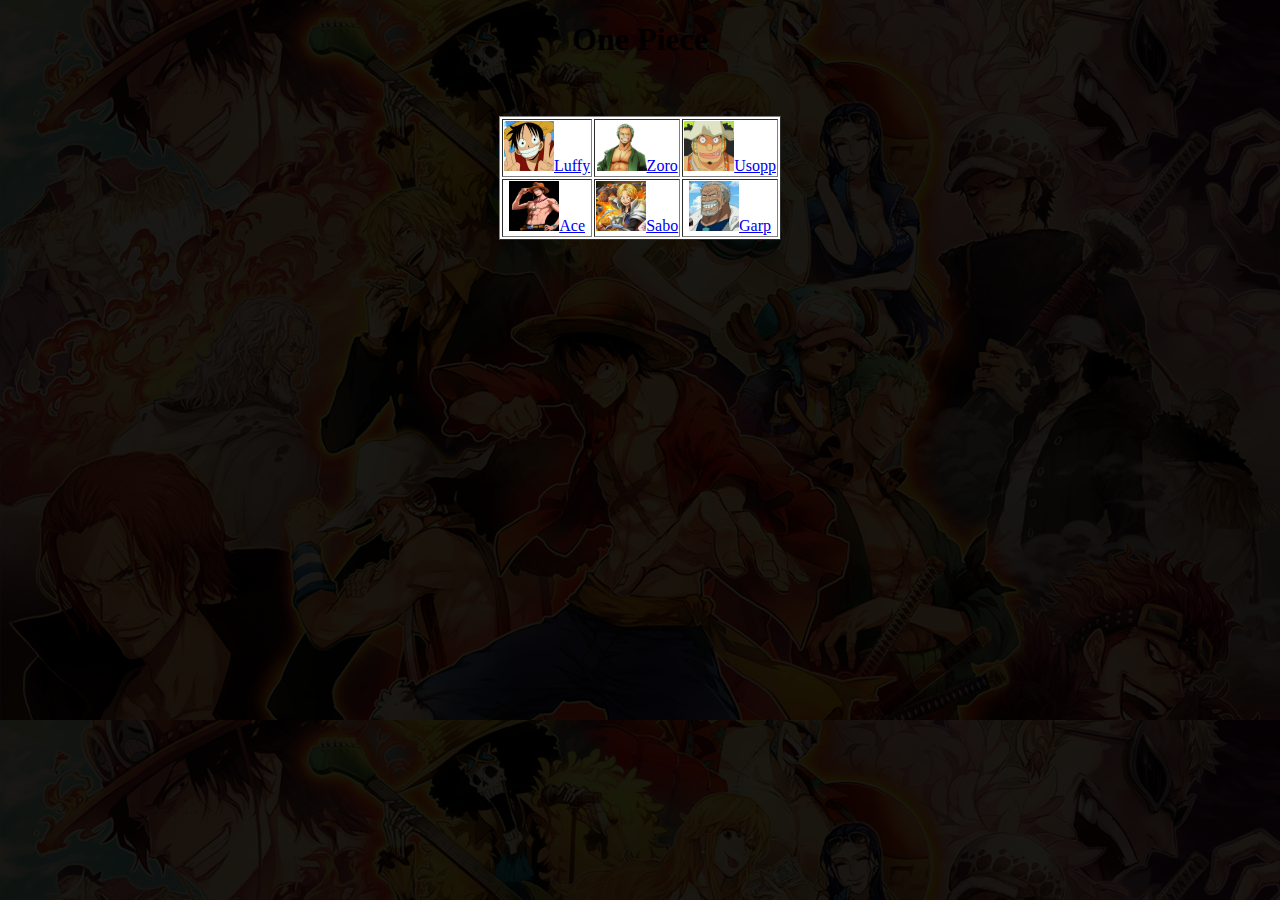
<file: index.html>
<!DOCTYPE html>
<html>

<head>
<title>One Piece</title>
<meta charset="UTF-8">
<link rel="stylesheet" type= "text/css" href="css/estilos.css">
</head>
<!--A continuación creamos una tabla -->
<body>
<h1 style = 'text-align:center;color:black;'>One Piece</h1>

<br></br>
<table class= "center" style= "text-align:center;background-color:rgba(255, 255, 255.9)"; border="1">
<tr>
<td><a href="html/luffy.html"><img src="figuras/luffy.jpg" width="50" height="50">Luffy</figcaption></a></td>
<td><a href="html/zoro.html"><img src="figuras/zoro.png" width="50" height="50">Zoro</figcaption></a></td>
<td><a href="html/usopp.html"><img src="figuras/usopp.jpg" width="50" height="50">Usopp</figcaption></a></td>
</tr>
<td><a href="html/ace.html"><img src="figuras/ace.png" width="50" height="50">Ace</figcaption></a></td>
<td><a href="html/sabo.html"><img src="figuras/sabo.png" width="50" height="50">Sabo</figcaption></a></td>
<td><a href="html/garp.html"><img src="figuras/garp.jpg" width="50" height="50">Garp</figcaption></a></td>
</tr>
</table>
</body>
</html>
</file>
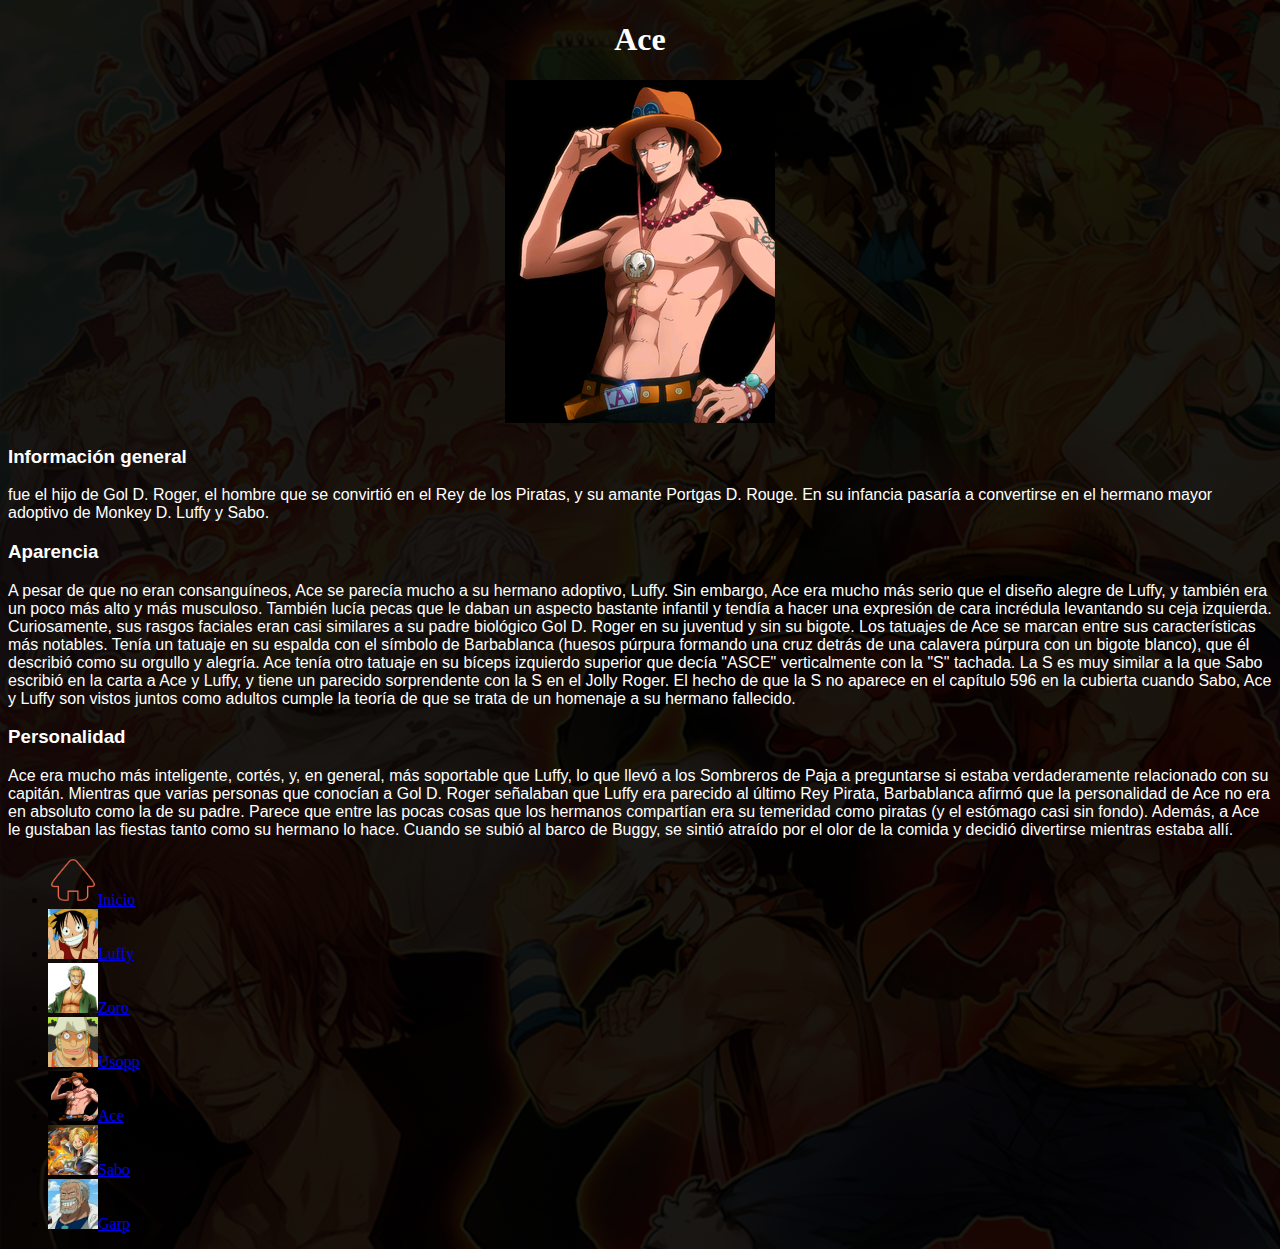
<file: html/ace.html>
<!DOCTYPE html>
<html>
<head>
<title>Ace</title>
<meta charset = "utf-8">
<link rel="stylesheet" type="text/css" href="../css/estilos.css">
</head>
<body>
<h1 style="text-align:center;color:white;">Ace</h1>
</body>
</html>
<center><img src = '../figuras/ace.png'><figcaption style = 'text-align:center;color:black;'></figcaption></center>
<h3>Información general</h3>
<p>fue el hijo de Gol D. Roger, el hombre que se convirtió en el Rey de los Piratas, y su amante Portgas D. Rouge. 
En su infancia pasaría a convertirse en el hermano mayor adoptivo de Monkey D. Luffy y Sabo.</p>
<h3>Aparencia</h3>
<p>A pesar de que no eran consanguíneos, Ace se parecía mucho a su hermano adoptivo, Luffy. Sin embargo, Ace era mucho 
más serio que el diseño alegre de Luffy, y también era un poco más alto y más musculoso. También lucía pecas que le daban un
 aspecto bastante infantil y tendía a hacer una expresión de cara incrédula levantando su ceja izquierda. Curiosamente, sus rasgos
 faciales eran casi similares a su padre biológico Gol D. Roger en su juventud y sin su bigote. Los tatuajes de Ace se marcan entre
 sus características más notables. Tenía un tatuaje en su espalda con el símbolo de Barbablanca (huesos púrpura formando una cruz detrás
 de una calavera púrpura con un bigote blanco), que él describió como su orgullo y alegría. Ace tenía otro tatuaje en su bíceps izquierdo 
 superior que decía "ASCE" verticalmente con la "S" tachada. La S es muy similar a la que Sabo escribió en la carta a Ace y Luffy, y tiene un parecido sorprendente 
 con la S en el Jolly Roger. El hecho de que la S no aparece en el capítulo 596 en la cubierta cuando Sabo, 
Ace y Luffy son vistos juntos como adultos cumple la teoría de que se trata de un homenaje a su hermano fallecido.</p>
<h3>Personalidad</h3>
<p>Ace era mucho más inteligente, cortés, y, en general, más soportable que Luffy, lo que llevó a los Sombreros de Paja 
a preguntarse si estaba verdaderamente relacionado con su capitán. Mientras que varias personas que conocían a Gol D. Roger 
señalaban que Luffy era parecido al último Rey Pirata, Barbablanca afirmó que la personalidad de Ace no era en absoluto como la de su padre.
 Parece que entre las pocas cosas que los hermanos compartían era su temeridad como piratas (y el estómago casi sin fondo). Además, a Ace le gustaban las
 fiestas tanto como su hermano lo hace. Cuando se subió al barco de Buggy,
 se sintió atraído por el olor de la comida y decidió divertirse mientras estaba allí.</p>

<ul>
<li><a href="../index.html"><img src="../figuras/inicio.png" width="50" height="50">Inicio</a></li>
<li><a href="../html/luffy.html"><img src="../figuras/luffy.jpg" width="50" height="50">Luffy</a></li>
<li><a href="../html/zoro.html"><img src="../figuras/zoro.png" width="50" height="50">Zoro</a></li>
<li><a href="../html/usopp.html"><img src="../figuras/usopp.jpg" width="50" height="50">Usopp</a></li>
<li><a href="../html/ace.html"><img src="../figuras/ace.png" width="50" height="50">Ace</a></li>
<li><a href="../html/sabo.html"><img src="../figuras/sabo.png" width="50" height="50">Sabo</a></li>
<li><a href="../html/garp.html"><img src="../figuras/garp.jpg" width="50" height="50">Garp</a></li>
</ul>
</file>
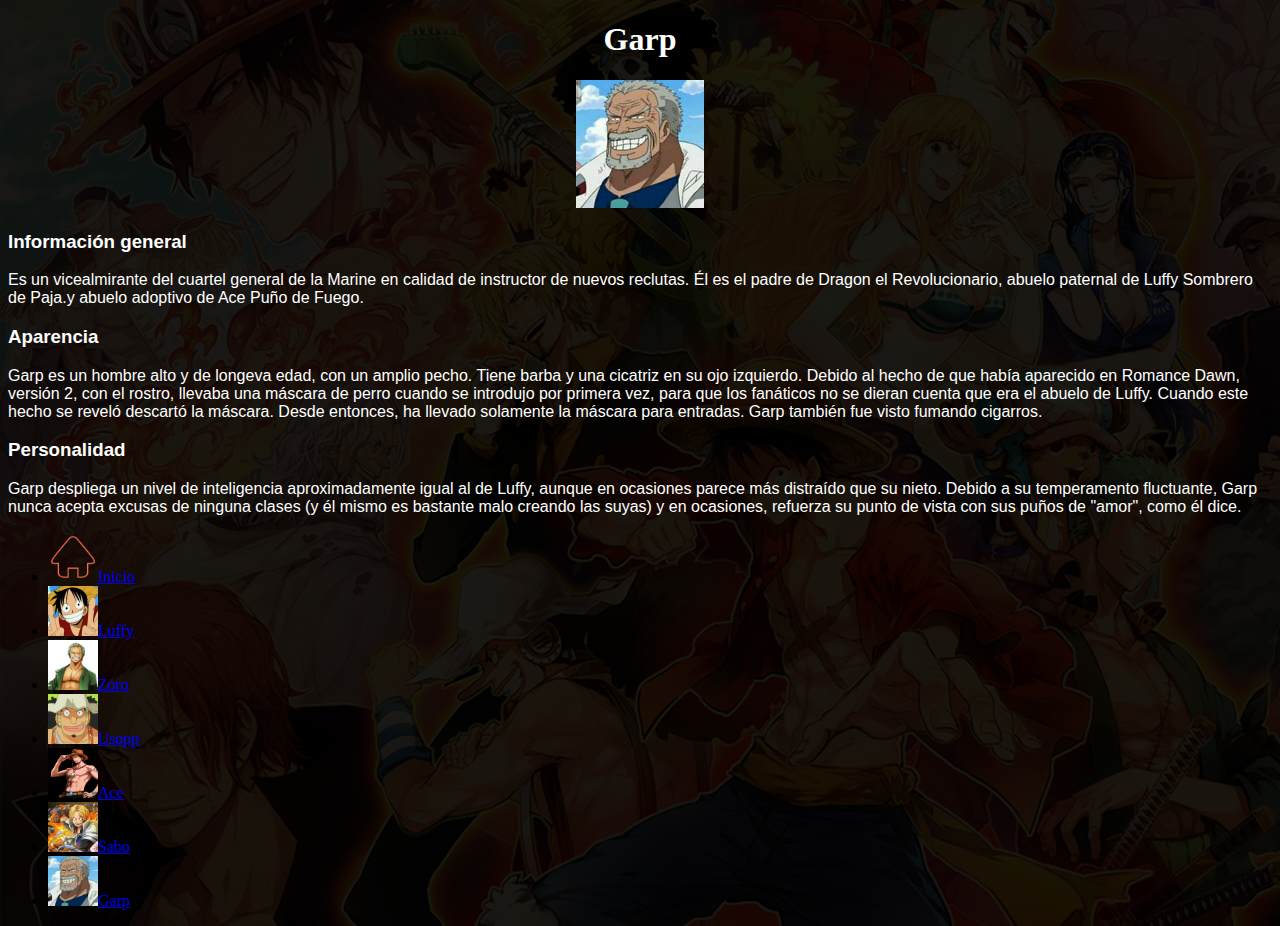
<file: html/garp.html>
<!DOCTYPE html>
<html>
<head>
<title>Garp</title>
<meta charset = "utf-8">
<link rel="stylesheet" type="text/css" href="../css/estilos.css">
</head>
<body>
<h1 style="text-align:center;color:white;">Garp</h1>
</body>
</html>
<center><img src = '../figuras/garp.jpg'><figcaption style = 'text-align:center;color:black;'></figcaption></center>
<h3>Información general</h3>
<p>Es un vicealmirante del cuartel general de la Marine en calidad de instructor de nuevos reclutas. Él es el padre de Dragon el Revolucionario,
 abuelo paternal de Luffy Sombrero de Paja.y abuelo adoptivo de Ace Puño de Fuego.</p>
<h3>Aparencia</h3>
<p>Garp es un hombre alto y de longeva edad, con un amplio pecho. Tiene barba y una cicatriz en su ojo izquierdo. 
Debido al hecho de que había aparecido en Romance Dawn, versión 2, con el rostro, llevaba una máscara de perro
 cuando se introdujo por primera vez, para que los fanáticos no se dieran cuenta que era el abuelo de Luffy. Cuando este hecho se reveló descartó la máscara.
 Desde entonces, ha llevado solamente la máscara para entradas. Garp también fue visto fumando cigarros.</p>
<h3>Personalidad</h3>
<p>Garp despliega un nivel de inteligencia aproximadamente igual al de Luffy, aunque en ocasiones parece más distraído que su nieto. 
Debido a su temperamento fluctuante, Garp nunca acepta excusas de ninguna clases 
(y él mismo es bastante malo creando las suyas) y en ocasiones, refuerza su punto de vista con sus puños de "amor", como él dice.</p>

<ul>
<li><a href="../index.html"><img src="../figuras/inicio.png" width="50" height="50">Inicio</a></li>
<li><a href="../html/luffy.html"><img src="../figuras/luffy.jpg" width="50" height="50">Luffy</a></li>
<li><a href="../html/zoro.html"><img src="../figuras/zoro.png" width="50" height="50">Zoro</a></li>
<li><a href="../html/usopp.html"><img src="../figuras/usopp.jpg" width="50" height="50">Usopp</a></li>
<li><a href="../html/ace.html"><img src="../figuras/ace.png" width="50" height="50">Ace</a></li>
<li><a href="../html/sabo.html"><img src="../figuras/sabo.png" width="50" height="50">Sabo</a></li>
<li><a href="../html/garp.html"><img src="../figuras/garp.jpg" width="50" height="50">Garp</a></li>
</ul>
</file>
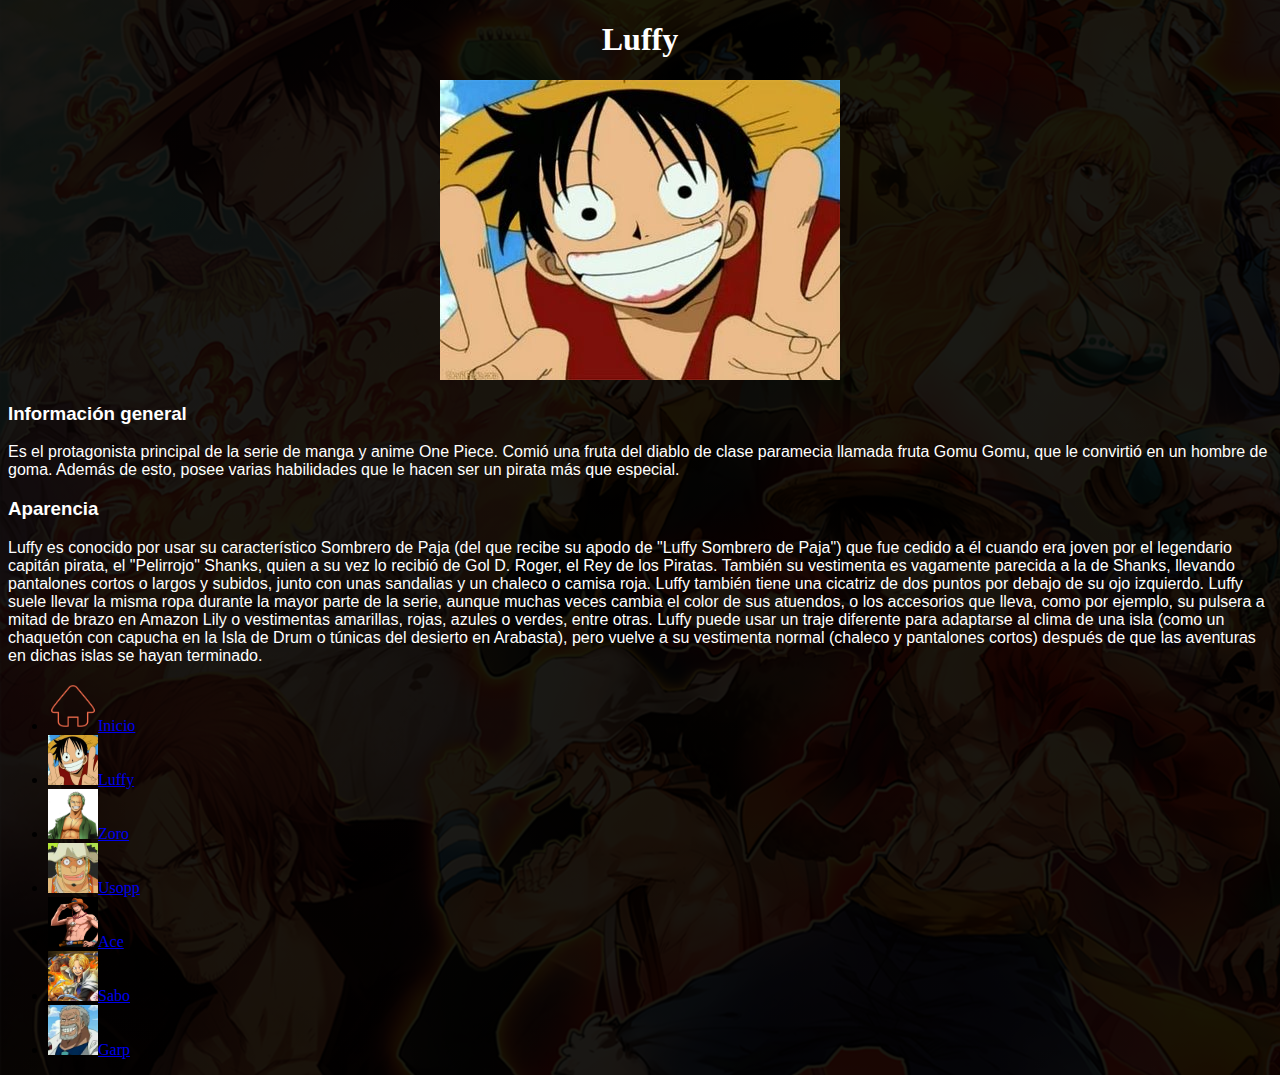
<file: html/luffy.html>
<!DOCTYPE html>
<html>
<head>
<title>Luffy</title>
<meta charset = "utf-8">
<link rel="stylesheet" type="text/css" href="../css/estilos.css">
</head>
<body>
<h1 style="text-align:center;color:white;">Luffy</h1>
</body>
</html>
<center><img src = '../figuras/luffy.jpg'><figcaption style = 'text-align:center;color:black;'></figcaption></center>
<h3>Información general</h3>
<p>Es el protagonista principal de la serie de manga y anime One Piece. 
Comió una fruta del diablo de clase paramecia llamada fruta Gomu Gomu,
 que le convirtió en un hombre de goma. Además de esto, posee varias habilidades que le hacen ser un pirata más que especial.</p>
<h3>Aparencia</h3>
<p>Luffy es conocido por usar su característico Sombrero de Paja (del que recibe su apodo de "Luffy Sombrero de Paja") 
que fue cedido a él cuando era joven por el legendario capitán pirata, el "Pelirrojo" Shanks, quien a su vez lo recibió de Gol D. Roger, el Rey de los Piratas.
También su vestimenta es vagamente parecida a la de Shanks, llevando pantalones cortos o largos y subidos, 
junto con unas sandalias y un chaleco o camisa roja. Luffy también tiene una cicatriz de dos puntos por debajo de su ojo izquierdo.
Luffy suele llevar la misma ropa durante la mayor parte de la serie, aunque muchas veces cambia el color de sus atuendos,
 o los accesorios que lleva, como por ejemplo, su pulsera a mitad de brazo en Amazon Lily o vestimentas amarillas, rojas, azules o verdes, entre otras.
 Luffy puede usar un traje diferente para adaptarse al clima de una isla (como un chaquetón con capucha en la Isla de Drum o túnicas del desierto en Arabasta),
 pero vuelve a su vestimenta normal (chaleco y pantalones cortos)
 después de que las aventuras en dichas islas se hayan terminado.</p>

<ul>
<li><a href="../index.html"><img src="../figuras/inicio.png" width="50" height="50">Inicio</a></li>
<li><a href="../html/luffy.html"><img src="../figuras/luffy.jpg" width="50" height="50">Luffy</a></li>
<li><a href="../html/zoro.html"><img src="../figuras/zoro.png" width="50" height="50">Zoro</a></li>
<li><a href="../html/usopp.html"><img src="../figuras/usopp.jpg" width="50" height="50">Usopp</a></li>
<li><a href="../html/ace.html"><img src="../figuras/ace.png" width="50" height="50">Ace</a></li>
<li><a href="../html/sabo.html"><img src="../figuras/sabo.png" width="50" height="50">Sabo</a></li>
<li><a href="../html/garp.html"><img src="../figuras/garp.jpg" width="50" height="50">Garp</a></li>
</ul>
</file>
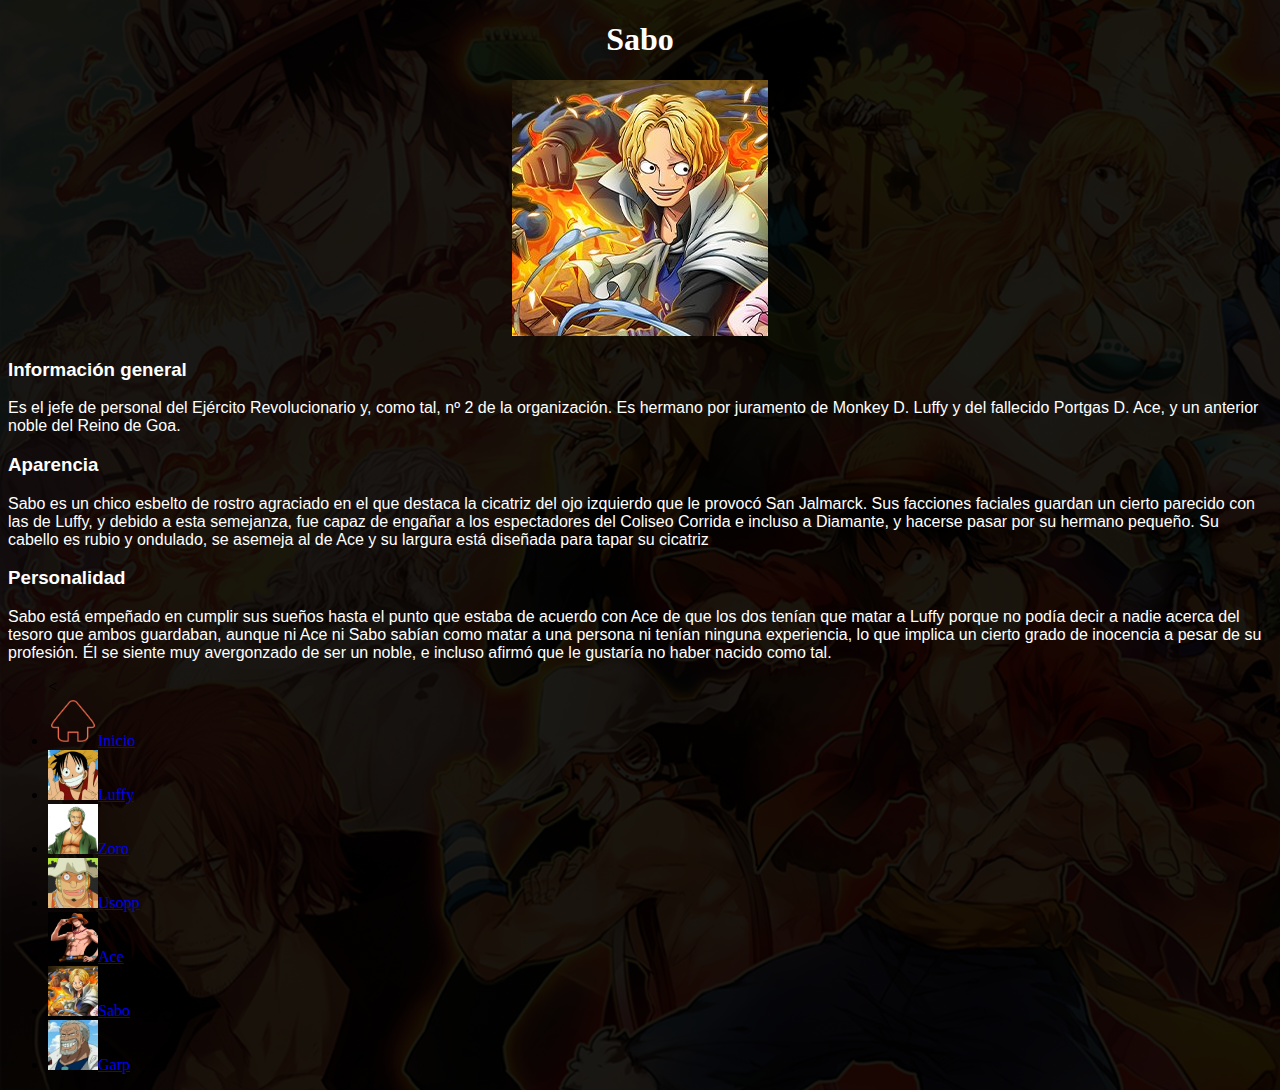
<file: html/sabo.html>
<!DOCTYPE html>
<html>
<head>
<title>Sabo</title>
<meta charset = "utf-8">
<link rel="stylesheet" type="text/css" href="../css/estilos.css">
</head>
<body>
<h1 style="text-align:center;color:white;">Sabo</h1>
</body>
</html>
<center><img src = '../figuras/sabo.png'><figcaption style = 'text-align:center;color:black;'></figcaption></center>
<h3>Información general</h3>
<p>Es el jefe de personal del Ejército Revolucionario y, como tal, nº 2 de la organización. Es hermano por juramento de Monkey D. Luffy
 y del fallecido Portgas D. Ace, y un anterior noble del Reino de Goa.</p>
<h3>Aparencia</h3>
<p>Sabo es un chico esbelto de rostro agraciado en el que destaca la cicatriz del ojo izquierdo que le provocó San Jalmarck.
 Sus facciones faciales guardan un cierto parecido con las de Luffy, y debido a esta semejanza, fue capaz de engañar a los espectadores del Coliseo Corrida e incluso a Diamante,
 y hacerse pasar por su hermano pequeño. 
Su cabello es rubio y ondulado, se asemeja al de Ace y su largura está diseñada para tapar su cicatriz</p>
<h3>Personalidad</h3>
<p>Sabo está empeñado en cumplir sus sueños hasta el punto que estaba de acuerdo con Ace de que los dos tenían que matar a Luffy porque no podía 
decir a nadie acerca del tesoro que ambos guardaban, aunque ni Ace ni Sabo sabían como matar a una persona ni tenían ninguna experiencia, lo que
implica un cierto grado de inocencia a pesar de su profesión.
 Él se siente muy avergonzado de ser un noble, e incluso afirmó que le gustaría no haber nacido como tal.</p>


<ul>
<<li><a href="../index.html"><img src="../figuras/inicio.png" width="50" height="50">Inicio</a></li>
<li><a href="../html/luffy.html"><img src="../figuras/luffy.jpg" width="50" height="50">Luffy</a></li>
<li><a href="../html/zoro.html"><img src="../figuras/zoro.png" width="50" height="50">Zoro</a></li>
<li><a href="../html/usopp.html"><img src="../figuras/usopp.jpg" width="50" height="50">Usopp</a></li>
<li><a href="../html/ace.html"><img src="../figuras/ace.png" width="50" height="50">Ace</a></li>
<li><a href="../html/sabo.html"><img src="../figuras/sabo.png" width="50" height="50">Sabo</a></li>
<li><a href="../html/garp.html"><img src="../figuras/garp.jpg" width="50" height="50">Garp</a></li>
</ul>
</file>
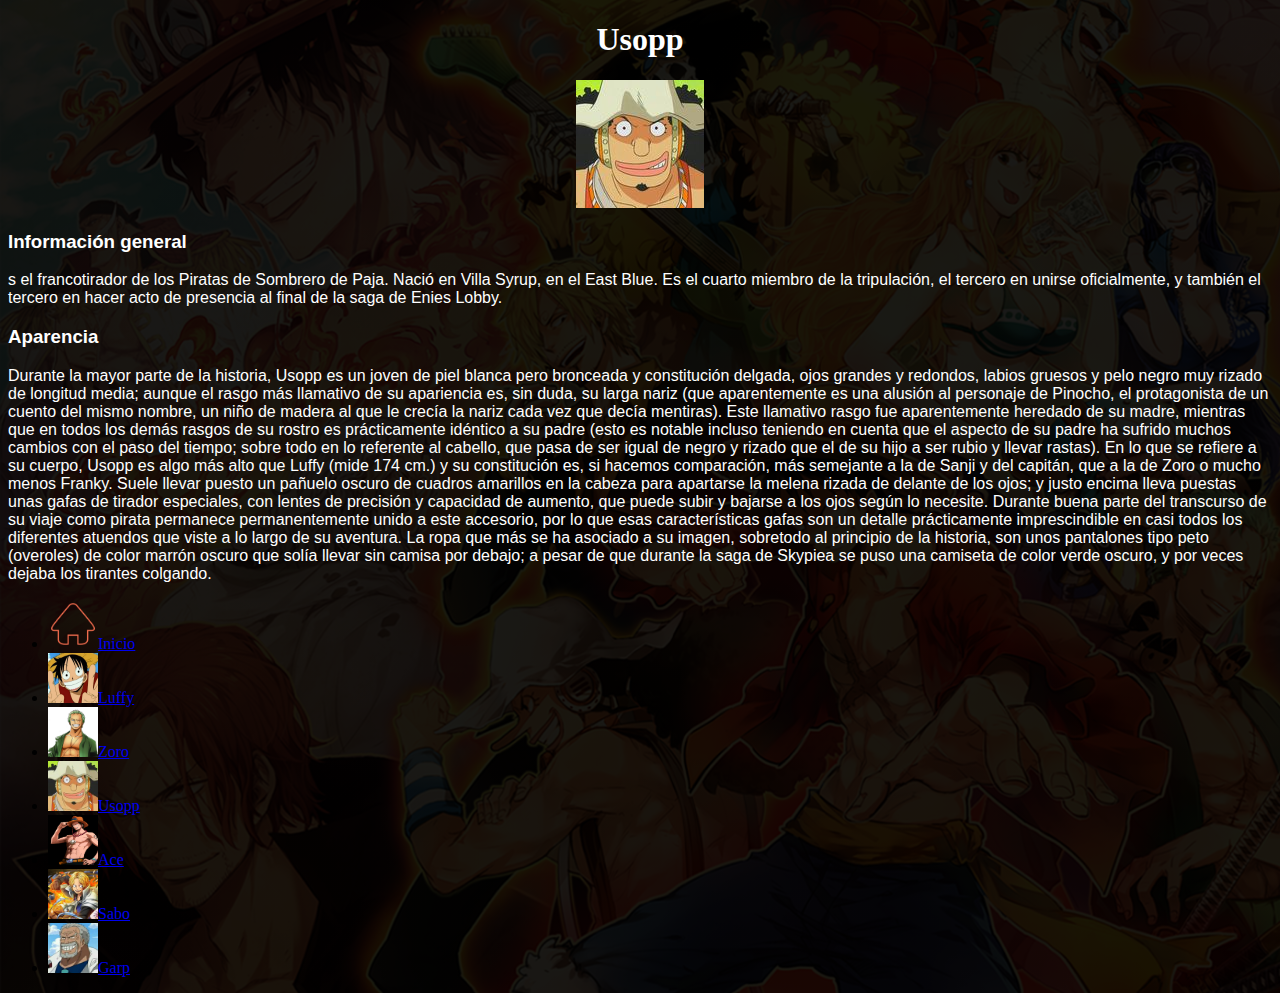
<file: html/usopp.html>
<!DOCTYPE html>
<html>
<head>
<title>Usopp</title>
<meta charset = "utf-8">
<link rel="stylesheet" type="text/css" href="../css/estilos.css">
</head>
<body>
<h1 style="text-align:center;color:white;">Usopp</h1>
</body>
</html>
<center><img src = '../figuras/usopp.jpg'><figcaption style = 'text-align:center;color:black;'></figcaption></center>
<h3>Información general</h3>
<p>s el francotirador de los Piratas de Sombrero de Paja. Nació en Villa Syrup, en el East Blue. Es el cuarto miembro de la tripulación, el tercero en unirse oficialmente,
 y también el tercero en hacer acto de presencia al final de la saga de Enies Lobby. </p>
<h3>Aparencia</h3>
<p>Durante la mayor parte de la historia, Usopp es un joven de piel blanca pero bronceada y constitución delgada, ojos grandes y redondos, labios gruesos y pelo negro muy rizado 
de longitud media; aunque el rasgo más llamativo de su apariencia es, sin duda, su larga nariz (que aparentemente es una alusión al personaje de Pinocho, el protagonista de un 
cuento del mismo nombre, un niño de madera al que le crecía la nariz cada vez que decía mentiras). Este llamativo rasgo fue aparentemente heredado de su madre, mientras que en
 todos los demás rasgos de su rostro es prácticamente idéntico a su padre (esto es notable incluso teniendo en cuenta que el aspecto de su padre ha sufrido muchos cambios con 
 el paso del tiempo; sobre todo en lo referente al cabello,
 que pasa de ser igual de negro y rizado que el de su hijo a ser rubio y llevar rastas). En lo que se refiere a su cuerpo, Usopp es algo más alto que Luffy (mide 174 cm.)
 y su constitución es, si hacemos comparación, más semejante a la de Sanji y del capitán, que a la de Zoro o mucho menos Franky.

Suele llevar puesto un pañuelo oscuro de cuadros amarillos en la cabeza para apartarse la melena rizada de delante de los ojos; 
y justo encima lleva puestas unas gafas de tirador especiales, con lentes de precisión y capacidad de aumento, que puede subir y bajarse a los ojos según lo necesite. 
Durante buena parte del transcurso de su viaje como pirata permanece permanentemente unido a este accesorio, por lo que esas características gafas son un detalle prácticamente
 imprescindible en casi todos los diferentes atuendos que viste a lo largo de su aventura. La ropa que más se ha asociado a su imagen, sobretodo al principio de la historia,
 son unos pantalones tipo peto (overoles) de color marrón oscuro que solía llevar sin camisa por debajo; a pesar de que durante la saga de Skypiea se puso una camiseta de color verde 
 oscuro, y por veces dejaba los tirantes colgando.</p>

<ul>
<li><a href="../index.html"><img src="../figuras/inicio.png" width="50" height="50">Inicio</a></li>
<li><a href="../html/luffy.html"><img src="../figuras/luffy.jpg" width="50" height="50">Luffy</a></li>
<li><a href="../html/zoro.html"><img src="../figuras/zoro.png" width="50" height="50">Zoro</a></li>
<li><a href="../html/usopp.html"><img src="../figuras/usopp.jpg" width="50" height="50">Usopp</a></li>
<li><a href="../html/ace.html"><img src="../figuras/ace.png" width="50" height="50">Ace</a></li>
<li><a href="../html/sabo.html"><img src="../figuras/sabo.png" width="50" height="50">Sabo</a></li>
<li><a href="../html/garp.html"><img src="../figuras/garp.jpg" width="50" height="50">Garp</a></li>
</ul>
</file>
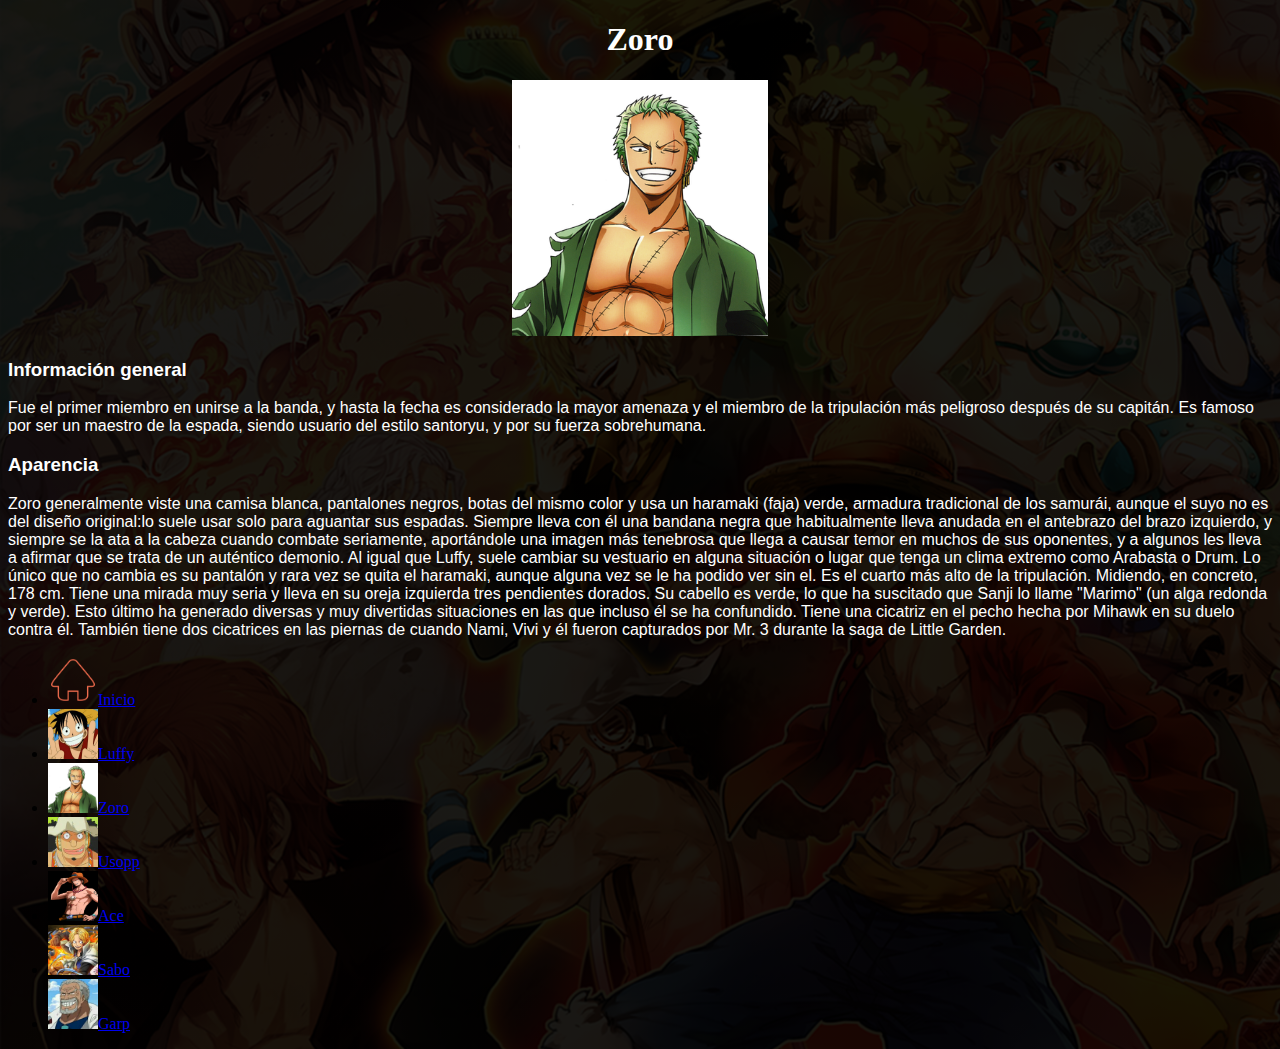
<file: html/zoro.html>
<!DOCTYPE html>
<html>
<head>
<title>Zoro</title>
<meta charset = "utf-8">
<link rel="stylesheet" type="text/css" href="../css/estilos.css">
</head>
<body>
<h1 style="text-align:center;color:white;">Zoro</h1>
</body>
</html>
<center><img src = '../figuras/zoro.png'><figcaption style = 'text-align:center;color:black;'></figcaption></center>
<h3>Información general</h3>
<p>Fue el primer miembro en unirse a la banda, y hasta la fecha es considerado la mayor amenaza y el miembro de la tripulación más peligroso después de su capitán.
 Es famoso por ser un maestro de la espada, siendo usuario del estilo santoryu, y por su fuerza sobrehumana.</p>
<h3>Aparencia</h3>
<p>Zoro generalmente viste una camisa blanca, pantalones negros, botas del mismo color y usa un haramaki (faja) verde, armadura tradicional de los samurái,
 aunque el suyo no es del diseño original:lo suele usar solo para aguantar sus espadas.
Siempre lleva con él una bandana negra que habitualmente lleva anudada en el antebrazo del brazo izquierdo, y siempre se la ata a la cabeza cuando combate seriamente,
 aportándole una imagen más tenebrosa que llega a causar temor en muchos de sus oponentes, y a algunos les lleva a afirmar que se trata de un auténtico demonio.
 Al igual que Luffy, suele cambiar su vestuario en alguna situación o lugar que tenga un clima extremo como Arabasta o Drum.
 Lo único que no cambia es su pantalón y rara vez se quita el haramaki, aunque alguna vez se le ha podido ver sin el.
 Es el cuarto más alto de la tripulación. Midiendo, en concreto, 178 cm. Tiene una mirada muy seria y lleva en su oreja izquierda tres pendientes dorados. 
 Su cabello es verde, lo que ha suscitado que Sanji lo llame "Marimo" (un alga redonda y verde). Esto último ha generado diversas y muy divertidas situaciones en las que incluso él 
 se ha confundido. Tiene una cicatriz en el pecho hecha por Mihawk en su duelo contra él. También tiene dos cicatrices en las piernas de cuando Nami,
 Vivi y él fueron capturados por Mr. 3 durante la saga de Little Garden.</p>


<ul>
<li><a href="../index.html"><img src="../figuras/inicio.png" width="50" height="50">Inicio</a></li>
<li><a href="../html/luffy.html"><img src="../figuras/luffy.jpg" width="50" height="50">Luffy</a></li>
<li><a href="../html/zoro.html"><img src="../figuras/zoro.png" width="50" height="50">Zoro</a></li>
<li><a href="../html/usopp.html"><img src="../figuras/usopp.jpg" width="50" height="50">Usopp</a></li>
<li><a href="../html/ace.html"><img src="../figuras/ace.png" width="50" height="50">Ace</a></li>
<li><a href="../html/sabo.html"><img src="../figuras/sabo.png" width="50" height="50">Sabo</a></li>
<li><a href="../html/garp.html"><img src="../figuras/garp.jpg" width="50" height="50">Garp</a></li>
</ul>
</file>
<file: css/estilos.css>
body{
background-size:cover; /*que la imagen ocupe toda la página*//*añadimos transparencia a la imagen de fondo*/ background-image: linear-gradient(to bottom, rgba(0,0,0,0.9)0%,rgba(0,0,0,0.9)100%), url(../figuras/fondo.jpg);}
table.center {
/*definimos la clase "center" para las tablas*/
margin-left:auto;
margin-right:auto;
}
h3 {color:white; font-size:30; font-family:"Verdana",sans-serif;}
h4 {color:blue;}
p {color:white; font-size:13; font-family:"Verdana",sans-serif;}
</file>
